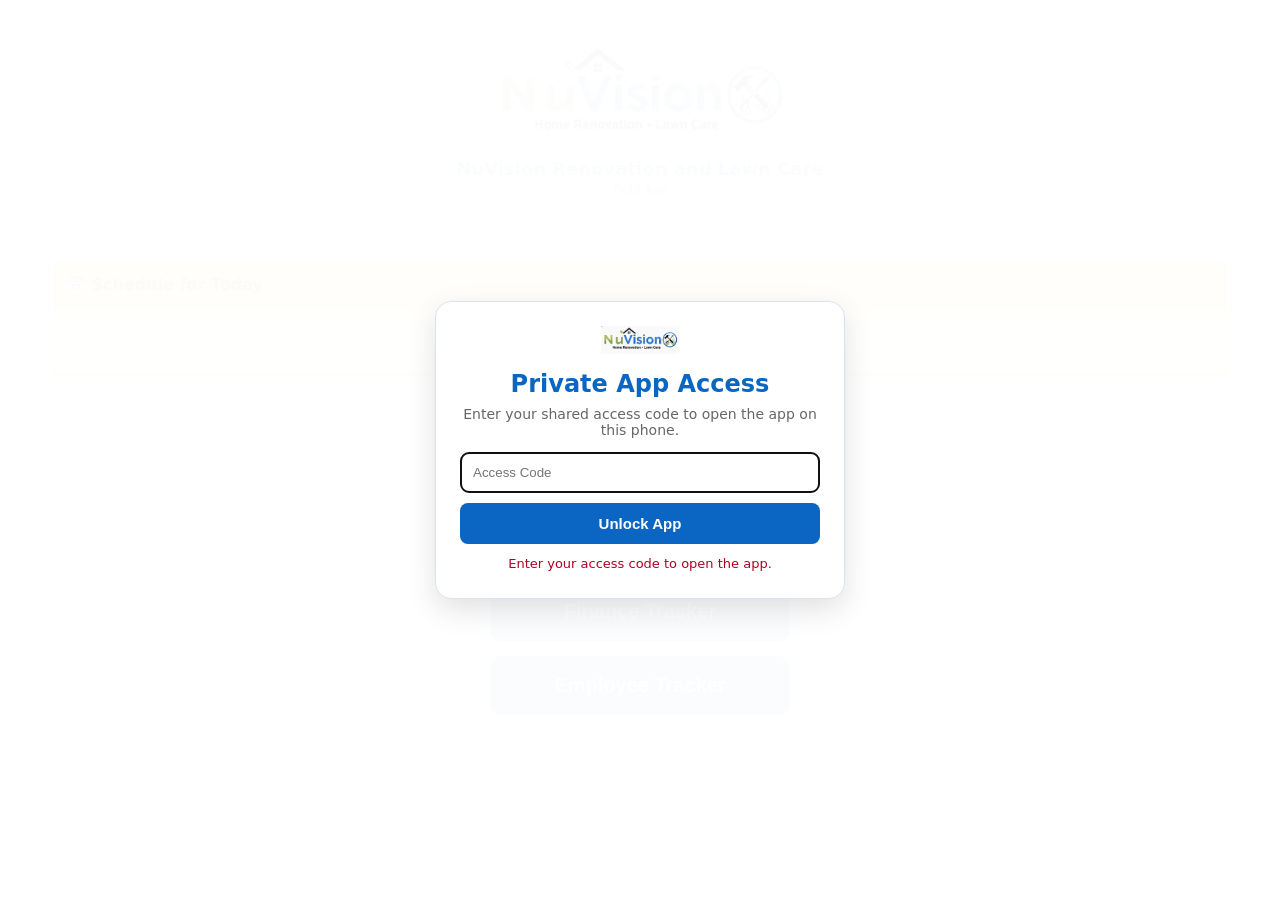
<file: index.html>
<!DOCTYPE html>
<html lang="en">
<head>
    <meta charset="UTF-8">
    <meta name="viewport" content="width=device-width, initial-scale=1.0, maximum-scale=1.0, user-scalable=no">
    <title>NuVision Field App</title>
    <link rel="stylesheet" href="style.css">
</head>
<body>
    <div id="login-overlay" style="position:fixed; inset:0; background:rgba(255,255,255,0.98); z-index:5000; display:none; align-items:center; justify-content:center; padding:20px;">
        <div style="width:100%; max-width:360px; background:white; border:1px solid #d9e3f0; border-radius:16px; padding:24px; box-shadow:0 10px 30px rgba(0,0,0,0.12); text-align:center;">
            <img src="nuvisionlogo.PNG" alt="NuVision logo" style="width:78px; height:auto; margin-bottom:12px;">
            <h2 style="margin:0 0 8px 0; color:#0A66C2;">Private App Access</h2>
            <p style="margin:0 0 14px 0; color:#666; font-size:14px;">Enter your shared access code to open the app on this phone.</p>
            <form id="login-form">
                <input type="password" id="login-code" placeholder="Access Code" style="width:100%; padding:12px; border:1px solid #ccc; border-radius:8px; box-sizing:border-box; margin-bottom:10px;">
                <button type="submit" style="width:100%; padding:12px; background:#0A66C2; color:white; border:none; border-radius:8px; font-weight:700;">Unlock App</button>
            </form>
            <p id="login-message" style="margin:12px 0 0 0; min-height:18px; font-size:13px; color:#b00020;"></p>
        </div>
    </div>

    <header class="app-header">
        <div class="home-logo-wrap">
            <img id="company-logo" src="nuvisionlogo.PNG" alt="NuVision company logo">
        </div>
        <h3 class="app-header-title">NuVision Renovation and Lawn Care</h3>
        <p class="app-header-subtitle">Field App</p>
        <button id="logout-btn" onclick="logoutApp()" style="display:none; margin-top:8px; background:#f3f6fa; color:#0A66C2; border:1px solid #cfe0f4; border-radius:999px; padding:8px 14px; font-size:12px; font-weight:700;">Sign Out</button>
    </header>

    <main>
        <section id="landing" style="display: block; text-align:center; padding: 40px 20px;">
                     
            <div id="schedule-today" style="background: #fff3cd; border: 2px solid #ffc107; border-radius: 8px; margin-bottom: 16px; overflow: hidden;">
                <div style="background: #ffc107; color: #333; padding: 12px; font-weight: bold; font-size: 16px; display:flex; flex-direction:column; align-items:flex-start; gap:4px;">
                    <span>📅 Schedule for Today</span>
                    <span id="today-date" style="font-size: 14px; font-weight:600;"></span>
                </div>
                <div style="padding: 12px; min-height: 40px;">
                    <p style="margin: 0; color: #999;">Loading schedule...</p>
                </div>
            </div>

            <div style="margin:-12px auto 35px auto; text-align:center; max-width:300px;">
                <button id="schedule-lookup-link" type="button" style="background:none; border:none; color:#0A66C2; padding:0; font-size:14px; font-weight:700; text-decoration:underline; cursor:pointer;">
                    View Schedule by Date
                </button>
            </div>
            
            <div style="display:flex; flex-direction:column; gap:15px; max-width: 300px; margin: 0 auto;">
                <button id="dashboard-btn" class="cta" style="padding: 25px; font-size: 18px; background: #0A66C2; color: white; border: none; border-radius: 8px;">Lawn Care Tracker</button>
                <button id="renovation-btn" class="cta" style="padding: 15px; background: #eee; border: none; border-radius: 8px;">Renovation Tracker</button>
                <button id="finance-btn" class="cta" style="padding: 15px; background: #eee; border: none; border-radius: 8px;">Finance Tracker</button>
                <button id="employee-btn" class="cta" style="padding: 15px; background: #eee; border: none; border-radius: 8px;">Employee Tracker</button>
            </div>
        </section>

        <section id="dashboard" style="display:none;">
            <div style="display: flex; justify-content: space-between; align-items: center; padding: 0 20px;">
                <h2>Lawn Tracker</h2>
                <button onclick="location.reload()" style="background:none; border:none; color:#0A66C2; font-size: 14px;">Refresh</button>
            </div>
            <div id="lawn-list">
                <p style="padding: 20px;">Loading clients...</p>
            </div>
            <div style="height: 80px;"></div> 
        </section>

        <section id="calendar-view" style="display: none; padding: 20px;">
            <div style="display:flex; justify-content:space-between; align-items:center; gap:10px; margin-bottom:12px;">
                <h2 style="margin:0;">Work History</h2>
                <button type="button" id="calendar-today-btn" style="background:#eef4fb; color:#0A66C2; border:1px solid #d3e2f3; padding:8px 12px; border-radius:8px; font-size:12px; font-weight:700;">Today</button>
            </div>

            <div style="background:#f8fbff; border:1px solid #dbe8f8; border-radius:10px; padding:12px; margin-bottom:12px;">
                <div style="font-size:12px; font-weight:700; color:#0A66C2; margin-bottom:8px;">Schedule Client From Calendar</div>
                <div style="display:grid; grid-template-columns:1fr 1fr; gap:8px; margin-bottom:8px;">
                    <div>
                        <label for="calendar-schedule-client" style="display:block; font-size:11px; color:#444; font-weight:600; margin-bottom:4px;">Client</label>
                        <select id="calendar-schedule-client" style="width:100%; padding:10px; border:1px solid #ddd; border-radius:8px; box-sizing:border-box;">
                            <option value="">Select client</option>
                        </select>
                    </div>
                    <div>
                        <label for="calendar-schedule-date" style="display:block; font-size:11px; color:#444; font-weight:600; margin-bottom:4px;">Date</label>
                        <input type="date" id="calendar-schedule-date" style="width:100%; padding:10px; border:1px solid #ddd; border-radius:8px; box-sizing:border-box;">
                    </div>
                </div>
                <div style="display:grid; grid-template-columns:1fr 1fr; gap:8px; margin-bottom:8px;">
                    <div>
                        <label for="calendar-schedule-service" style="display:block; font-size:11px; color:#444; font-weight:600; margin-bottom:4px;">Service</label>
                        <select id="calendar-schedule-service" style="width:100%; padding:10px; border:1px solid #ddd; border-radius:8px; box-sizing:border-box;">
                            <option value="Lawn Care" selected>Lawn Care</option>
                            <option value="Renovation">Renovation</option>
                            <option value="Pressure Washing">Pressure Washing</option>
                        </select>
                    </div>
                    <div style="display:flex; align-items:flex-end;">
                        <button type="button" id="calendar-schedule-submit" style="width:100%; padding:10px; font-size:13px;">Save Schedule</button>
                    </div>
                </div>
                <input type="text" id="calendar-schedule-notes" placeholder="Optional notes" style="width:100%; padding:10px; border:1px solid #ddd; border-radius:8px; box-sizing:border-box;">
            </div>

            <div style="display:flex; gap:10px; margin-bottom:10px; flex-wrap:wrap;">
                <span style="display:inline-flex; align-items:center; gap:6px; font-size:11px; color:#555; font-weight:700;"><span style="width:10px; height:10px; border-radius:999px; background:#eef4fb; border:1px solid #d3e2f3;"></span>Completed</span>
                <span style="display:inline-flex; align-items:center; gap:6px; font-size:11px; color:#555; font-weight:700;"><span style="width:10px; height:10px; border-radius:999px; background:#fff3cd; border:1px solid #ffe08a;"></span>Scheduled</span>
            </div>

            <div style="display:grid; grid-template-columns:48px 1fr 48px; gap:8px; align-items:center; margin-bottom:12px;">
                <button type="button" id="calendar-prev-btn" style="padding:8px;">&#8592;</button>
                <div id="calendar-month-label" style="text-align:center; font-weight:700; color:#0A66C2;">Month</div>
                <button type="button" id="calendar-next-btn" style="padding:8px;">&#8594;</button>
            </div>

            <div id="calendar-grid" class="calendar-grid-wrap"></div>

            <div id="day-summary" style="background: #f9f9f9; padding: 15px; border-radius: 8px; margin-top:14px;">
                <p>Select a day to see client names.</p>
            </div>
        </section>

        <div id="schedule-modal" style="display:none; position:fixed; top:0; left:0; width:100%; height:100%; background:rgba(0,0,0,0.8); z-index:1000;">
            <div style="background:white; margin:15% auto; padding:20px; width:90%; max-width:400px; border-radius:12px;">
                <h3 style="margin-top:0; color:#0A66C2;">Schedule for <span id="schedule-client-name"></span></h3>
                <form id="schedule-form">
                    <input type="hidden" id="schedule-client-id">
                    <p style="margin-bottom:10px; font-weight:bold;">Services:</p>
                    <div style="display:grid; grid-template-columns: 1fr 1fr; gap: 10px; margin-bottom:15px;">
                        <label><input type="checkbox" name="service-type" value="Lawn Care"> Lawn Care</label>
                        <label><input type="checkbox" name="service-type" value="Renovation"> Renovation</label>
                        <label><input type="checkbox" name="service-type" value="Pressure Washing"> Pressure Wash</label>
                    </div>
                    <p style="margin-bottom:5px; font-weight:bold;">Date:</p>
                    <input type="date" id="schedule-date" required style="width:100%; padding:12px; margin-bottom:15px; border:1px solid #ddd; border-radius:6px; box-sizing:border-box;">
                    <p style="margin-bottom:5px; font-weight:bold;">Notes:</p>
                    <textarea id="schedule-notes" placeholder="Gate codes, dog info, etc." style="width:100%; height:60px; padding:10px; margin-bottom:20px; border:1px solid #ddd; border-radius:6px; box-sizing:border-box;"></textarea>
                    <div style="display:flex; gap:10px;">
                        <button type="submit" style="flex:2; padding:12px; background:#0A66C2; color:white; border:none; border-radius:6px; font-weight:bold;">Save Schedule</button>
                        <button type="button" onclick="closeScheduleModal()" style="flex:1; padding:12px; background:#666; color:white; border:none; border-radius:6px;">Cancel</button>
                    </div>
                </form>
            </div>
        </div>

        <div id="schedule-lookup-modal" style="display:none; position:fixed; top:0; left:0; width:100%; height:100%; background:rgba(0,0,0,0.8); z-index:1000;">
            <div style="background:white; margin:12% auto; padding:20px; width:90%; max-width:440px; border-radius:12px; max-height:80vh; overflow-y:auto;">
                <h3 style="margin-top:0; color:#0A66C2;">Check Schedule by Date</h3>
                <p style="margin:4px 0 12px 0; font-size:12px; color:#666;">Check past or future appointments when needed.</p>
                <input type="date" id="schedule-lookup-date" style="padding:10px; border:1px solid #ddd; border-radius:8px; width:100%; box-sizing:border-box; margin-bottom:14px;">
                <div id="schedule-lookup-results" style="padding:12px; min-height:52px; background:#f9f9f9; border-radius:8px; margin-bottom:14px;">
                    <p style="margin:0; color:#999;">Choose a date to view the schedule.</p>
                </div>
                <div style="display:flex; justify-content:flex-end;">
                    <button type="button" onclick="closeScheduleLookupModal()" style="background:#666; color:white;">Close</button>
                </div>
            </div>
        </div>

        <div id="checkoff-modal" style="display:none; position:fixed; top:0; left:0; width:100%; height:100%; background:rgba(0,0,0,0.8); z-index:1000;">
            <div style="background:white; margin:10% auto; padding:20px; width:90%; max-width:400px; border-radius:12px; max-height: 85vh; overflow-y: auto;">
                <h3 style="color:#0A66C2; margin-bottom:15px;">Check Off: <span id="co-client-name"></span></h3>
                <div style="margin-bottom:15px;">
                    <label for="co-date-display" style="display:block; font-size:12px; font-weight:600; color:#444; margin-bottom:5px;">Date</label>
                    <input type="date" id="co-date-display" style="width:100%; padding:12px; border:1px solid #ddd; border-radius:6px; box-sizing:border-box; color:#555;">
                </div>
                <p style="margin:0 0 15px 0; font-size:14px; color:#111; font-weight:600;">Service Type: <span style="font-weight:400; color:#111;">Lawn Care</span></p>
                <div style="background: #f0f7ff; padding: 10px; border-radius: 8px; margin-bottom: 15px;">
                    <p style="font-weight: bold; margin-bottom: 5px; font-size: 14px;">⏱ Job Duration</p>
                    <div style="display: grid; gap: 8px;">
                        <div>
                            <label for="co-duration" style="font-size: 11px;">Duration (hours)</label>
                            <input type="text" id="co-duration" readonly style="width:100%; padding:8px; border:1px solid #ddd; border-radius:4px; background:#f5f5f5;">
                        </div>
                        <div style="font-size:11px; color:#666;">Start and End timestamps come from the Start Time / End Time buttons on the client card.</div>
                        <div style="display:none;">
                            <input type="text" id="co-start-ts">
                            <input type="text" id="co-end-ts">
                        </div>
                    </div>
                </div>
                <p style="font-weight: bold; margin-bottom: 10px; font-size: 14px;">💰 Payment</p>
                <div style="margin-bottom:12px;">
                    <label for="co-base-price" style="display:block; font-size:12px; font-weight:600; color:#444; margin-bottom:5px;">Standard Price</label>
                    <input type="number" id="co-base-price" readonly style="width:100%; padding:12px; background:#f5f5f5; border:1px solid #ddd; border-radius:6px; box-sizing:border-box; color:#555;">
                </div>
                <div style="display:grid; grid-template-columns:1fr 1fr; gap:10px; margin-bottom:12px;">
                    <div>
                        <label for="co-extra-tip" style="display:block; font-size:12px; font-weight:600; color:#444; margin-bottom:5px;">Extra / Tip</label>
                        <input type="number" id="co-extra-tip" min="0" step="0.01" placeholder="0.00" style="width:100%; padding:12px; border:1px solid #ddd; border-radius:6px; box-sizing:border-box;">
                    </div>
                    <div>
                        <label for="co-total" style="display:block; font-size:12px; font-weight:600; color:#444; margin-bottom:5px;">Total Collected</label>
                        <input type="number" id="co-total" readonly style="width:100%; padding:12px; background:#f5f5f5; border:1px solid #ddd; border-radius:6px; box-sizing:border-box; color:#0A66C2; font-weight:700;">
                    </div>
                </div>
                <p style="font-weight: bold; margin-bottom: 10px; font-size: 14px;"> Payment Method</p>
                <select id="co-method" style="width: 100%; padding: 10px; margin-bottom: 15px; border-radius: 8px; border: 1px solid #ccc;">
                     <option value="Pay later" selected>Pay later</option>
                     <option value="Cash">Cash</option>
                     <option value="Check">Check</option>
                     <option value="Venmo">Venmo</option>
                     <option value="Zelle">Zelle</option>
                     <option value="CashApp">CashApp</option>
                </select>
                <div style="display:flex; gap:10px;">
                    <button onclick="submitCheckOff()" style="flex:2; padding:12px; background:#28a745; color:white; border:none; border-radius:6px; font-weight:bold;">Complete Job</button>
                    <button onclick="closeCheckOffModal()" style="flex:1; padding:12px; background:#666; color:white; border:none; border-radius:6px;">Cancel</button>
                </div>
            </div>
        </div>

        <div id="payment-modal" style="display:none; position:fixed; top:0; left:0; width:100%; height:100%; background:rgba(0,0,0,0.8); z-index:1000;">
            <div style="background:white; margin:10% auto; padding:20px; width:90%; max-width:400px; border-radius:12px; max-height:85vh; overflow-y:auto;">
                <h3 style="margin-top:0; color:#0A66C2;">Record Payment: <span id="pay-client-name"></span></h3>
                <p id="pay-summary-note" style="font-size:12px; color:#666; margin-top:-4px; margin-bottom:12px;">This will mark the most recent unpaid lawn cut as paid.</p>

                <div style="display:grid; grid-template-columns:1fr 1fr; gap:10px; margin-bottom:12px;">
                    <div>
                        <label for="pay-service-date" style="display:block; font-size:12px; font-weight:600; color:#444; margin-bottom:5px;">Service Date</label>
                        <input type="text" id="pay-service-date" readonly style="width:100%; padding:12px; background:#f5f5f5; border:1px solid #ddd; border-radius:6px; box-sizing:border-box; color:#555;">
                    </div>
                    <div>
                        <label for="pay-date" style="display:block; font-size:12px; font-weight:600; color:#444; margin-bottom:5px;">Payment Date</label>
                        <input type="text" id="pay-date" readonly style="width:100%; padding:12px; background:#f5f5f5; border:1px solid #ddd; border-radius:6px; box-sizing:border-box; color:#555;">
                    </div>
                </div>

                <div style="margin-bottom:12px;">
                    <label for="pay-amount-due" style="display:block; font-size:12px; font-weight:600; color:#444; margin-bottom:5px;">Amount Due ($)</label>
                    <input type="number" id="pay-amount-due" readonly style="width:100%; padding:12px; background:#f5f5f5; border:1px solid #ddd; border-radius:6px; box-sizing:border-box; color:#0A66C2; font-weight:700;">
                </div>

                <div style="margin-bottom:18px;">
                    <label for="pay-method" style="display:block; font-size:12px; font-weight:600; color:#444; margin-bottom:5px;">Payment Method</label>
                    <select id="pay-method" style="width:100%; padding:12px; border:1px solid #ddd; border-radius:6px; box-sizing:border-box;">
                        <option value="Cash" selected>Cash</option>
                        <option value="Check">Check</option>
                        <option value="Venmo">Venmo</option>
                        <option value="Zelle">Zelle</option>
                        <option value="CashApp">CashApp</option>
                        <option value="Paid">Paid</option>
                    </select>
                </div>

                <div style="display:flex; gap:10px;">
                    <button onclick="submitPaymentUpdate()" style="flex:2; padding:12px; background:#ff9800; color:white; border:none; border-radius:6px; font-weight:bold;">Save Payment</button>
                    <button onclick="closePaymentModal()" style="flex:1; padding:12px; background:#666; color:white; border:none; border-radius:6px;">Cancel</button>
                </div>
            </div>
        </div>

        <div id="add-client-modal" style="display:none; position:fixed; top:0; left:0; width:100%; height:100%; background:rgba(0,0,0,0.8); z-index:1000;">
            <div style="background:white; margin:10% auto; padding:20px; width:90%; max-width:420px; border-radius:12px; max-height:85vh; overflow-y:auto;">
                <h3 style="margin-top:0; color:#0A66C2;">Update / New Lawn Client</h3>
                <p style="font-size:12px; color:#666; margin-top:-4px; margin-bottom:12px;">Choose an existing client to update, or add a new lawn client.</p>
                <form id="new-client-form">
                    <input type="hidden" id="nc-client-id">

                    <label for="nc-client-select" style="display:block; font-size:13px; font-weight:600; color:#444; margin-bottom:6px;">Client List</label>
                    <select id="nc-client-select" style="width:100%; margin-bottom:12px; padding:12px; border:1px solid #ddd; border-radius:6px; box-sizing:border-box;">
                        <option value="">Select existing client</option>
                        <option value="__new__">+ Add New Client</option>
                    </select>

                    <div id="nc-selected-client" style="display:none; margin-bottom:12px; padding:10px 12px; background:#f5f9ff; border-radius:8px; color:#0A66C2; font-weight:600;"></div>

                    <div id="nc-name-wrap" style="display:none; margin-bottom:12px;">
                        <label for="nc-name" style="display:block; font-size:13px; font-weight:600; color:#444; margin-bottom:6px;">Client Name</label>
                        <input type="text" id="nc-name" placeholder="Client Name" style="width:100%; padding:12px; border:1px solid #ddd; border-radius:6px; box-sizing: border-box;">
                    </div>

                    <div style="margin-bottom:12px;">
                        <label for="nc-address" style="display:block; font-size:13px; font-weight:600; color:#444; margin-bottom:6px;">Address</label>
                        <input type="text" id="nc-address" placeholder="Address" style="width:100%; padding:12px; border:1px solid #ddd; border-radius:6px; box-sizing: border-box;">
                    </div>

                    <div style="display:grid; grid-template-columns:1fr 1fr; gap:10px; margin-bottom:12px;">
                        <div>
                            <label for="nc-phone" style="display:block; font-size:13px; font-weight:600; color:#444; margin-bottom:6px;">Phone</label>
                            <input type="tel" id="nc-phone" placeholder="Phone Number" style="width:100%; padding:12px; border:1px solid #ddd; border-radius:6px; box-sizing: border-box;">
                        </div>
                        <div>
                            <label for="nc-email" style="display:block; font-size:13px; font-weight:600; color:#444; margin-bottom:6px;">Email</label>
                            <input type="email" id="nc-email" placeholder="Email Address" style="width:100%; padding:12px; border:1px solid #ddd; border-radius:6px; box-sizing: border-box;">
                        </div>
                    </div>

                    <div style="display:grid; grid-template-columns:1fr 1fr; gap:10px; margin-bottom:12px;">
                        <div>
                            <label for="nc-freq" style="display:block; font-size:13px; font-weight:600; color:#444; margin-bottom:6px;">Frequency (Days)</label>
                            <input type="number" id="nc-freq" placeholder="Frequency (Days)" style="width:100%; padding:12px; border:1px solid #ddd; border-radius:6px; box-sizing: border-box;">
                        </div>
                        <div>
                            <label for="nc-lastcut" style="display:block; font-size:13px; font-weight:600; color:#444; margin-bottom:6px;">Last Cut Date</label>
                            <input type="date" id="nc-lastcut" style="width:100%; padding:12px; border:1px solid #ddd; border-radius:6px; box-sizing: border-box;">
                        </div>
                    </div>

                    <div style="margin-bottom:20px;">
                        <label for="nc-price" style="display:block; font-size:13px; font-weight:600; color:#444; margin-bottom:6px;">Price per Cut ($)</label>
                        <input type="number" id="nc-price" placeholder="Price per Cut ($)" style="width:100%; padding:12px; border:1px solid #ddd; border-radius:6px; box-sizing: border-box;">
                    </div>

                    <div style="margin-bottom:20px; padding:10px 12px; border:1px solid #e6eef8; border-radius:8px; background:#f8fbff;">
                        <label for="nc-active" style="display:flex; align-items:center; gap:8px; font-size:13px; font-weight:600; color:#333; cursor:pointer;">
                            <input type="checkbox" id="nc-active">
                            Inactive Customer
                        </label>
                        <div style="font-size:11px; color:#666; margin-top:6px;">Only clients checked as Inactive are hidden from Lawn Tracker.</div>
                    </div>

                    <div style="display:flex; gap:10px;">
                        <button id="nc-submit-btn" type="submit" style="flex:2; padding:12px; background:#28a745; color:white; border:none; border-radius:6px; font-weight:bold;">Save Client</button>
                        <button type="button" onclick="closeClientModal()" style="flex:1; padding:12px; background:#666; color:white; border:none; border-radius:6px;">Cancel</button>
                    </div>
                </form>
            </div>
        </div>

        <div id="lastcut-confirm-modal" style="display:none; position:fixed; top:0; left:0; width:100%; height:100%; background:rgba(0,0,0,0.8); z-index:1001;">
            <div style="background:white; margin:20% auto; padding:20px; width:90%; max-width:420px; border-radius:12px;">
                <h3 style="margin-top:0; color:#0A66C2;">Last Cut Date Updated</h3>
                <p style="font-size:14px; color:#333; line-height:1.5; margin-bottom:18px;">You updated the Last Cut Date. Is this a new lawn care job or a data update for a previous cut?</p>
                <div style="display:flex; flex-direction:column; gap:10px;">
                    <button type="button" onclick="handleLastCutDecision('newCut')" style="padding:12px; background:#28a745; color:white; border:none; border-radius:6px; font-weight:bold;">New Cut</button>
                    <button type="button" onclick="handleLastCutDecision('dataUpdate')" style="padding:12px; background:#0A66C2; color:white; border:none; border-radius:6px; font-weight:bold;">Data Update</button>
                    <button type="button" onclick="handleLastCutDecision('cancel')" style="padding:12px; background:#666; color:white; border:none; border-radius:6px;">Cancel</button>
                </div>
            </div>
        </div>

        <div id="cut-time-confirm-modal" style="display:none; position:fixed; top:0; left:0; width:100%; height:100%; background:rgba(0,0,0,0.8); z-index:1002;">
            <div style="background:white; margin:22% auto; padding:20px; width:90%; max-width:420px; border-radius:12px;">
                <h3 style="margin-top:0; color:#0A66C2;">Lawn Cut Timer</h3>
                <p id="cut-time-confirm-message" style="font-size:14px; color:#333; line-height:1.5; margin-bottom:18px;">Record cut time?</p>
                <div style="display:flex; flex-direction:column; gap:10px;">
                    <button id="cut-time-confirm-btn" type="button" onclick="handleCutTimeDecision('confirm')" style="padding:12px; background:#28a745; color:white; border:none; border-radius:6px; font-weight:bold;">Start Time</button>
                    <button type="button" onclick="handleCutTimeDecision('cancel')" style="padding:12px; background:#666; color:white; border:none; border-radius:6px;">Cancel</button>
                </div>
            </div>
        </div>
    </main>

    <nav class="bottom-nav" style="position: fixed; bottom: 0; width: 100%; display: none; justify-content: space-around; background: white; padding: 10px 0; border-top: 1px solid #ddd; box-shadow: 0 -2px 10px rgba(0,0,0,0.05);">
        <button onclick="location.reload()" style="background:none; border:none; color:#666;">🏠 Home</button>
        <button id="calendar-btn" style="background:none; border:none; color:#666;">📅 Calendar</button>
        <button id="add-job-btn" style="background:#0A66C2; color:white; border:none; padding:6px 8px; border-radius:16px; font-weight:bold; font-size:12px; white-space:nowrap;">Update/New</button>
    </nav>

    <script>
        // NAVIGATION LOGIC
        document.getElementById('dashboard-btn').addEventListener('click', () => {
            document.getElementById('landing').style.display = 'none';
            document.getElementById('dashboard').style.display = 'block';
            document.querySelector('.bottom-nav').style.display = 'flex';
        });

        document.getElementById('employee-btn').onclick = () => window.location.href = 'employee.html';
        document.getElementById('renovation-btn').onclick = () => window.location.href = 'renovation.html';
        document.getElementById('finance-btn').onclick = () => window.location.href = 'finance.html';


        // MODAL HELPERS
        function closeScheduleModal() { document.getElementById('schedule-modal').style.display = 'none'; }
        function closeScheduleLookupModal() { document.getElementById('schedule-lookup-modal').style.display = 'none'; }
        function closeCheckOffModal() { document.getElementById('checkoff-modal').style.display = 'none'; }
        function closeLastCutConfirmModal() { document.getElementById('lastcut-confirm-modal').style.display = 'none'; }
        function closeCutTimeConfirmModal() { document.getElementById('cut-time-confirm-modal').style.display = 'none'; }
        function closeClientModal() {
            document.getElementById('add-client-modal').style.display = 'none';
            const form = document.getElementById('new-client-form');
            if (form) form.reset();
            if (typeof handleClientSelectionChange === 'function') handleClientSelectionChange();
        }
    </script>

    <script src="app.js"></script>
</body>
</html>
</file>
<file: style.css>
:root {
    --nuvision-blue: #0A66C2;
    --nuvision-green: #90C14D;
    --status-red: #ff4d4d;
    --status-yellow: #ffcc00;
}

body { font-family: system-ui, -apple-system, 'Segoe UI', Roboto, 'Helvetica Neue', Arial; background: #f4f4f4; padding: 16px; padding-bottom: 16px; -webkit-tap-highlight-color: transparent; }

.app-header {
    text-align: center;
    padding: 10px 12px 14px;
    margin-bottom: 10px;
}

.home-logo-wrap {
    display: flex;
    justify-content: center;
    margin-bottom: 8px;
}

#company-logo,
.app-header-logo {
    width: min(100%, 300px);
    height: auto;
    display: block;
}

.app-header-title {
    color: var(--nuvision-blue);
    margin: 0;
    font-size: 18px;
    font-weight: 700;
}

.app-header-subtitle {
    margin: 4px 0 0 0;
    color: #666;
    font-size: 12px;
}


/* Changed from .client-card to .client-row to match app.js */
.client-row {
    background: white;
    margin-bottom: 14px;
    padding: 14px;
    border-radius: 10px;
    border-left: 10px solid gray;
    box-shadow: 0 2px 6px rgba(0,0,0,0.08);
    min-height: 64px;
}

.client-card-layout {
    display: flex;
    justify-content: space-between;
    align-items: center;
    gap: 12px;
}

.client-info-block {
    flex: 1;
    min-width: 0;
}

.client-name-line {
    font-weight: 700;
    display: flex;
    align-items: center;
    flex-wrap: wrap;
    gap: 6px;
    color: #222;
}

.client-name-text {
    line-height: 1.25;
}

.client-price-line {
    font-size: 13px;
    color: #0A66C2;
    margin-top: 4px;
    font-weight: 600;
    line-height: 1.35;
}

.client-address-line {
    font-size: 12px;
    color: gray;
    margin-top: 4px;
    line-height: 1.4;
}

.client-actions {
    display: flex;
    gap: 8px;
    flex-wrap: wrap;
    justify-content: flex-end;
}

.client-action-btn {
    padding: 8px 10px !important;
    border-radius: 8px !important;
    cursor: pointer;
    font-weight: 700;
    font-size: 12px !important;
    min-width: 86px;
}

.client-action-btn.secondary {
    background: #eee !important;
    color: #333 !important;
}

.client-action-btn.primary {
    background: #0A66C2 !important;
    color: white !important;
}

.client-action-btn.warning {
    background: #ff9800 !important;
    color: white !important;
}

/* These MUST match the status strings returned by getStatus() */
.client-row.green { border-left-color: var(--nuvision-green); }
.client-row.yellow { border-left-color: var(--status-yellow); }
.client-row.red { border-left-color: var(--status-red); }
.client-row.new {border-left-color: #800080; /* Purple */}
.client-row.timing-active {
    border-left-color: var(--status-yellow);
    background: #ffe98a;
    border-top: 1px solid #e2c200;
    border-right: 1px solid #e2c200;
    border-bottom: 1px solid #e2c200;
}

button {
    background-color: var(--nuvision-blue);
    color: white;
    border: none;
    padding: 14px 13px;
    border-radius: 10px;
    font-weight: 700;
    font-size: 17px;
    cursor: pointer;
    touch-action: manipulation;
}

button:active { transform: scale(0.98); }

/* Lawn list container - add padding for fixed bottom nav */
#lawn-list {
    padding-bottom: 100px;
}

/* Bottom nav buttons (mobile-friendly) */
.bottom-nav button {
    flex: 1 1 0;
    margin: 0 2px;
    padding: 6px 4px;
    font-size: 12px;
    border-radius: 10px;
    min-width: 0;
}

/* Make inputs easier to tap */
input[type="date"] {
    padding: 12px 14px;
    font-size: 16px;
    border-radius: 8px;
    border: 1px solid #ddd;
    box-sizing: border-box;
}

/* Small helpers */
.status-pill {
    display: inline-block;
    padding: 6px 10px;
    border-radius: 999px;
    font-size: 13px;
    font-weight: 600;
    color: white;
}

@media (max-width: 640px) {
    .client-card-layout {
        flex-direction: column;
        align-items: stretch;
        gap: 10px;
    }

    .client-actions {
        width: 100%;
        justify-content: stretch;
    }

    .client-action-btn {
        flex: 1 1 0;
        min-width: 0;
        font-size: 11px !important;
        padding: 8px 8px !important;
    }

    .client-price-line {
        font-size: 12px;
    }

    .client-address-line {
        font-size: 11px;
    }
}

@media (min-width: 700px) {
    body { padding: 24px; }
    button { font-size: 15px; padding: 10px 14px; }
    .client-row { padding: 14px; min-height: 56px; }
}

/* Landing large CTA adjustments */
#landing button { width: 100%; }
#landing .secondary { background: white; color: var(--nuvision-blue); border: 2px solid var(--nuvision-blue); }

/* Primary CTA class used across landing buttons */
.cta {
    background: var(--nuvision-blue) !important;
    color: white !important;
    border: none !important;
    padding: 18px 24px !important;
    font-size: 20px !important;
    border-radius: 10px !important;
    font-weight: 700 !important;
}

.job-time-btn {
    background-color: var(--status-yellow);
    color: #333 !important;
    padding: 8px 12px !important;
    font-size: 13px !important;
    margin-left: 5px;
}

.summary-grid {
    display: grid;
    grid-template-columns: repeat(auto-fit, minmax(160px, 1fr));
    gap: 12px;
    margin-bottom: 14px;
}

.summary-card,
.section-card {
    background: white;
    border-radius: 12px;
    padding: 14px;
    box-shadow: 0 2px 8px rgba(0,0,0,0.06);
}

.summary-label {
    font-size: 12px;
    color: #666;
    font-weight: 600;
}

.summary-value {
    margin-top: 6px;
    font-size: 24px;
    font-weight: 800;
    color: var(--nuvision-blue);
}

.filter-row {
    display: flex;
    gap: 8px;
    flex-wrap: wrap;
}

.filter-chip {
    background: #eef4fb;
    color: var(--nuvision-blue);
    border: 1px solid #d3e2f3;
    border-radius: 999px;
    padding: 8px 12px;
    font-size: 12px;
    font-weight: 700;
}

.filter-chip.active {
    background: var(--nuvision-blue);
    color: white;
}

.finance-mini-list > div:last-child {
    border-bottom: none !important;
}

.calendar-grid-wrap {
    background: #fff;
    border: 1px solid #e3e8ef;
    border-radius: 12px;
    overflow: hidden;
}

.calendar-weekdays,
.calendar-days {
    display: grid;
    grid-template-columns: repeat(7, minmax(0, 1fr));
}

.calendar-weekday {
    padding: 8px 4px;
    text-align: center;
    font-size: 11px;
    font-weight: 700;
    color: #5d6b7b;
    border-bottom: 1px solid #e9edf3;
    background: #f8fbff;
}

.calendar-day {
    min-height: 88px;
    padding: 6px;
    border-right: 1px solid #eef2f6;
    border-bottom: 1px solid #eef2f6;
    cursor: pointer;
    background: #fff;
}

.calendar-day:nth-child(7n) {
    border-right: none;
}

.calendar-day.muted {
    background: #fafbfd;
    color: #a0acb9;
}

.calendar-day.today {
    background: #f0f7ff;
}

.calendar-day-number {
    font-size: 12px;
    font-weight: 700;
    color: #2f3b48;
    margin-bottom: 4px;
}

.calendar-day.muted .calendar-day-number {
    color: #9aa6b4;
}

.calendar-name-chip {
    display: block;
    width: 100%;
    border-radius: 999px;
    padding: 2px 7px;
    font-size: 10px;
    font-weight: 700;
    white-space: nowrap;
    overflow: hidden;
    text-overflow: ellipsis;
    margin-bottom: 3px;
}

.calendar-name-chip.done {
    background: #eef4fb;
    color: #0A66C2;
}

.calendar-name-chip.scheduled {
    background: #fff3cd;
    color: #8a5b00;
}

.calendar-name-more {
    font-size: 10px;
    color: #6b7785;
    font-weight: 700;
}
</file>
